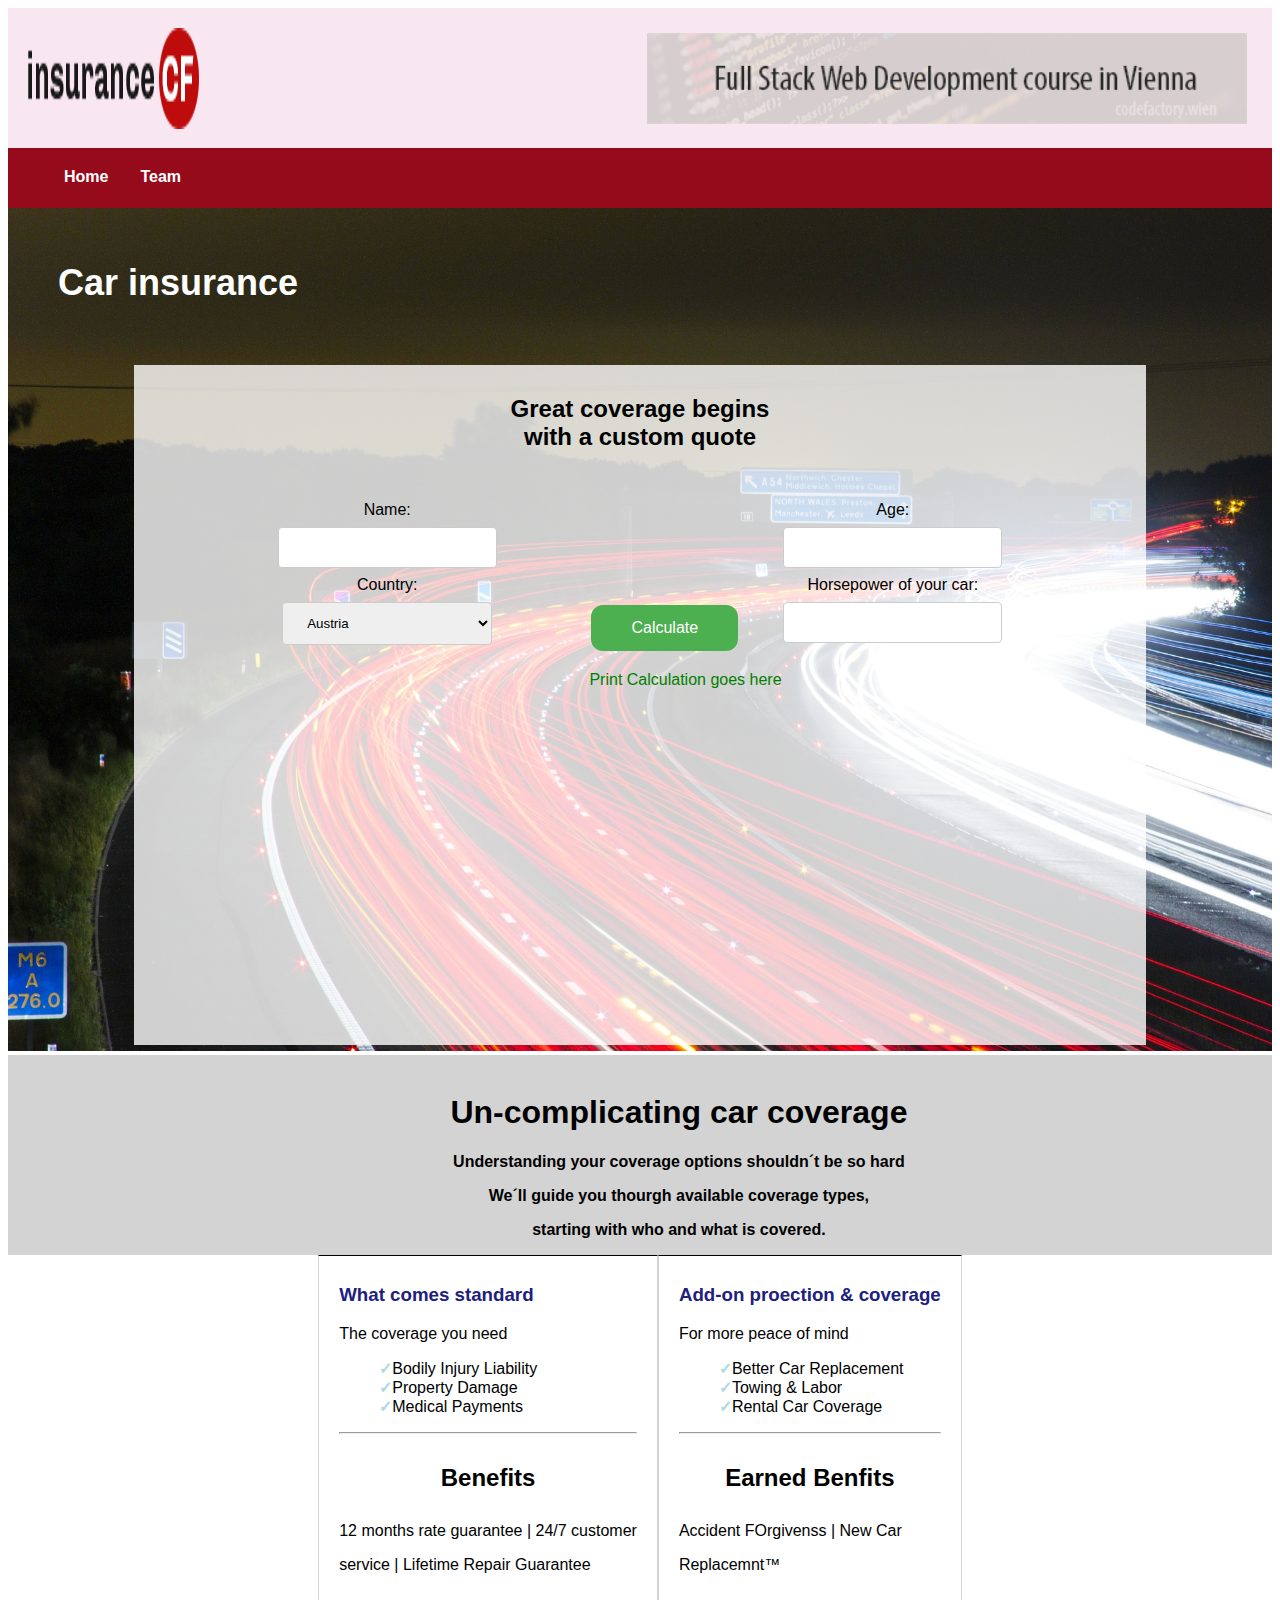
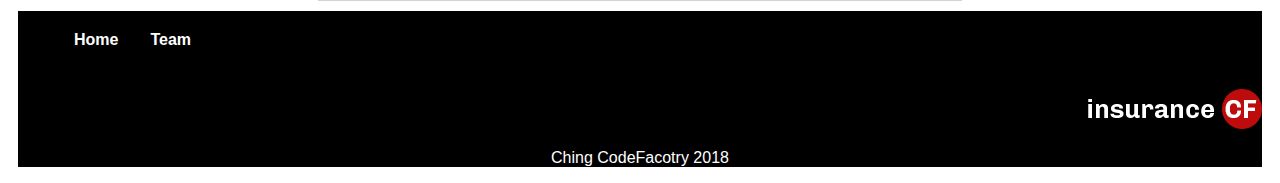
<file: index.html>
<!DOCTYPE html>
<html lang="en">
<head>
<title>Car insurance</title>
<meta charset="utf-8">
<meta name="viewport" content="width=device-width, initial-scale=1.0">
<link rel="stylesheet" type="text/css" href="review3.css">

</head>
<body>
	
<div class="header">
	<img class ="cf" src="img/logo.png" alt="cflogo" >
	<img class ="banner-1 mobile_hide" src="img/banner.png" alt="banner-1"  width="600">

  
</div>



 <div > 
	<ul class="nav">
      <li><a href="https://www.codefactory.wien">Home</a></li>
      <li><a href="https://www.codefactory.wien">Team</a></li>
     </ul>
	
</div>
<div class="bigdiv">
<div class="main"><img src="img/1920.jpg" width=100%>
	<div class="topleft"><h1>Car insurance</h1></div>

	
</div>

<div class="second">
	<div class="seconda">
	<h1 > Un-complicating car coverage</h1>
	<p>Understanding your coverage options shouldn´t be so hard</p>
	<p>We´ll guide you thourgh available coverage types,</p>
	<p>starting with who and what is covered.</p>
	</div>
</div>


<div class="calculationbar">
	

<div><h2>Great coverage begins<br>
	with a custom quote</h2>
	
</div>
<div class="middle">
	<div class="A">
	<form action="Name">Name:<br>
<input id="nome"   type="text" name="Name">
<br>
	</form>
    <form action="/action_page.php" >Country:<br>
    	  <select name="country" id= "paese" >
    <option value="Austria"> Austria</option>
    <option value="Hungary"> Hungary </option>
    <option value="Greece"> Greece </option>
    
  </select>
  <br><br>
  </form>
	</div>
		
	<div class="A">
	<form action="Age">Age:<br>
<input type="text" name="Age" id="eta">
<br>
	</form>

	<form action="Horsepower">Horsepower of your car:<br>
<input type="text" name="Horsepower"  id="calvalo">
<br>
	</form>
		
	</div>
</div>
<div class="btndiv"><button class="btn" onclick="calculateInsurance()">Calculate</button>
<p>Print Calculation goes here <span id="result"></span></p>
</div>


</div>
</div>
<div class="third">
	

<div class="thirda">
	<h3>What comes standard</h3>
	<p>The coverage you need</p>
	<ul class="benefit">
		<li>Bodily Injury Liability</li>
		<li>Property Damage</li>
		<li>Medical Payments</li>
	</ul>
	<hr>
	<h2>Benefits</h2>
	<p>12 months rate guarantee | 24/7 customer</p>
	<p>service | Lifetime Repair Guarantee</p>
	
</div>


<div class="thirda">
	<h3>Add-on proection & coverage</h3>
	<p>For more peace of mind</p>
	<ul class="benefit">
		<li>Better Car Replacement</li>
		<li>Towing & Labor</li>
		<li>Rental Car Coverage</li>
	</ul>
	<hr>
	<h2>Earned Benfits</h2>
	<p>Accident FOrgivenss | New Car </p>
	<p>Replacemnt&#8482;</p>
	
</div>
</div>


<div class="footer"  id="hello">
	<ul class="footernav">
      <li><a href="https://www.codefactory.wien">Home</a></li>
      <li><a href="https://www.codefactory.wien">Team</a></li>
     </ul>
    <br>
	<div class="cffooter"><img src="img/logo2.png" alt="cf" ></div>
	
    <p class="ching">Ching CodeFacotry 2018</p>
</div>
<script src="review3.js">
	

</script>
</body>
</html>
</file>
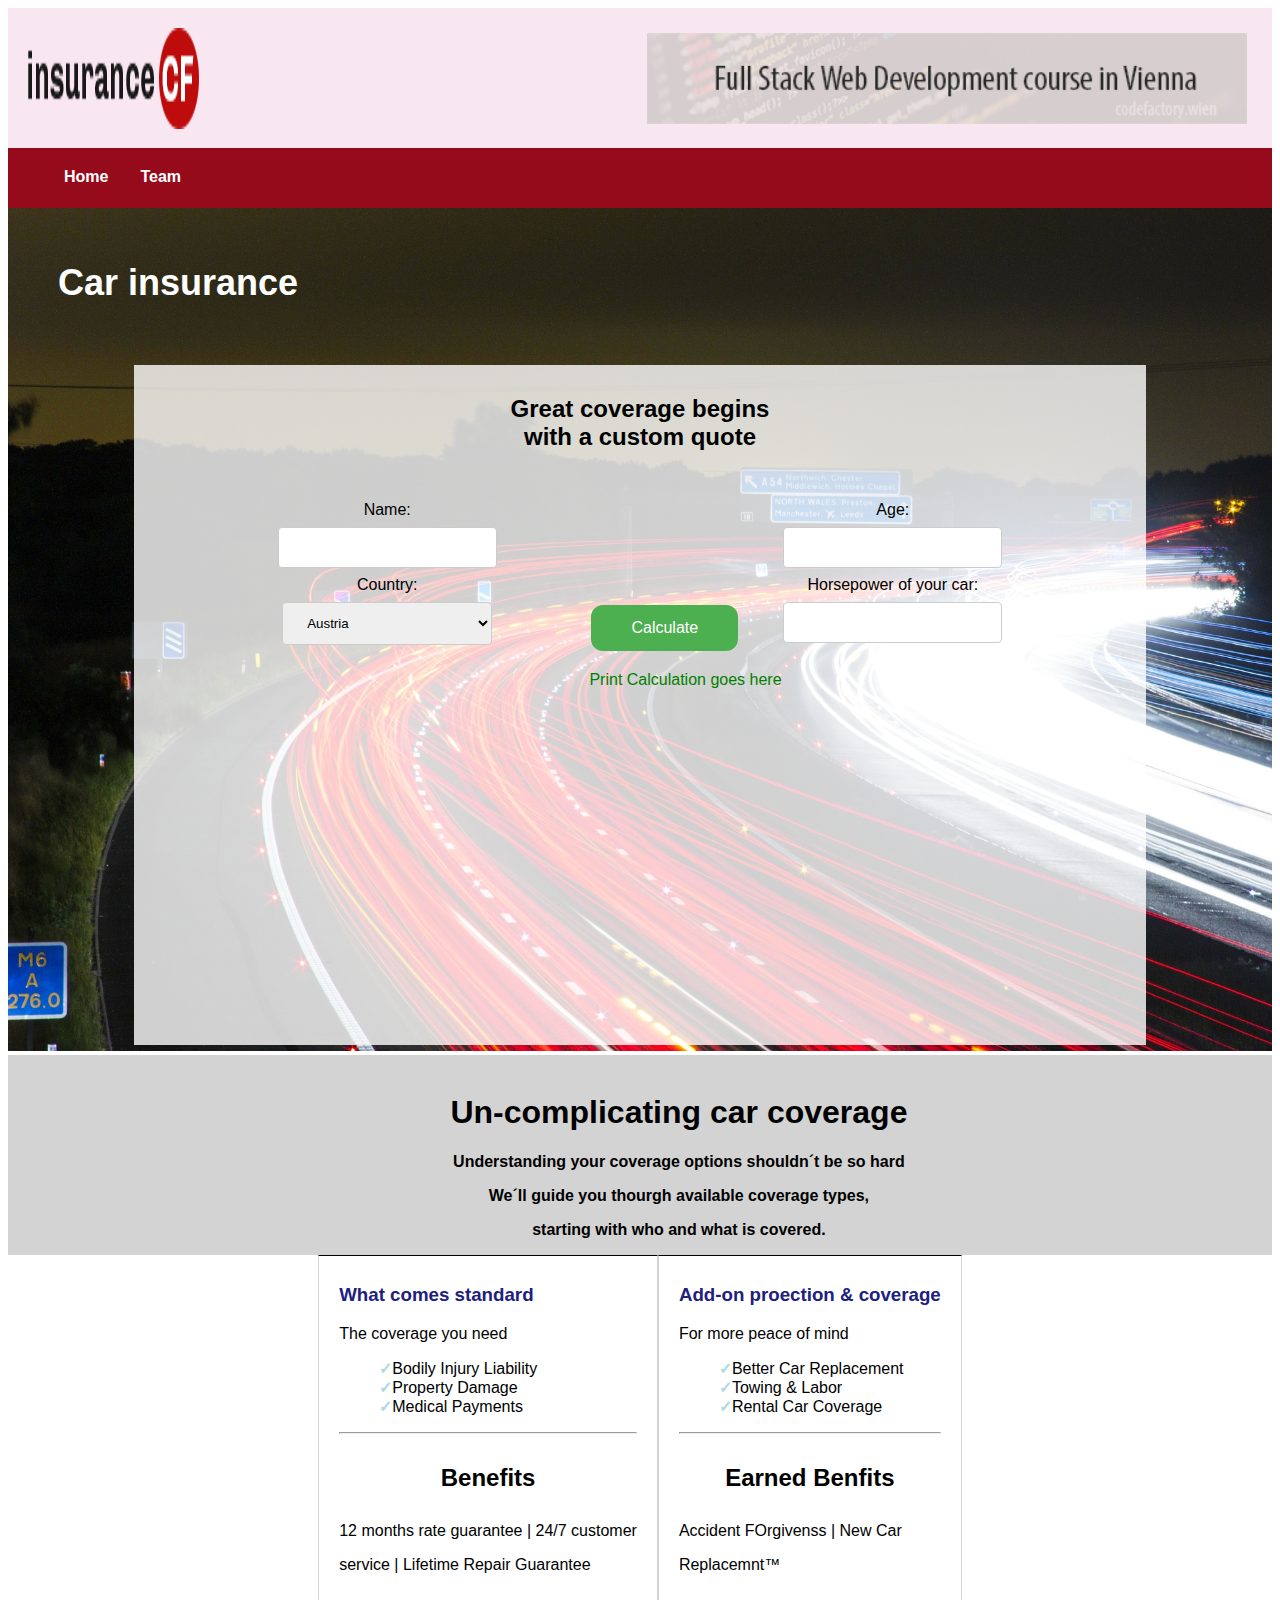
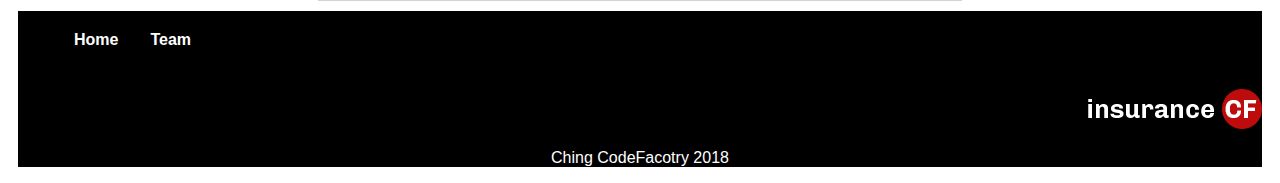
<file: review3.html>
<!DOCTYPE html>
<html lang="en">
<head>
<title>Car insurance</title>
<meta charset="utf-8">
<meta name="viewport" content="width=device-width, initial-scale=1.0">
<link rel="stylesheet" type="text/css" href="review3.css">

</head>
<body>
	
<div class="header">
	<img class ="cf" src="logo.png" alt="cflogo" >
	<img class ="banner-1 mobile_hide" src="banner.png" alt="banner-1"  width="600">

  
</div>



 <div > 
	<ul class="nav">
      <li><a href="https://www.codefactory.wien">Home</a></li>
      <li><a href="https://www.codefactory.wien">Team</a></li>
     </ul>
	
</div>
<div class="bigdiv">
<div class="main"><img src="1920.jpg" width=100%>
	<div class="topleft"><h1>Car insurance</h1></div>

	
</div>

<div class="second">
	<div class="seconda">
	<h1 > Un-complicating car coverage</h1>
	<p>Understanding your coverage options shouldn´t be so hard</p>
	<p>We´ll guide you thourgh available coverage types,</p>
	<p>starting with who and what is covered.</p>
	</div>
</div>


<div class="calculationbar">
	

<div><h2>Great coverage begins<br>
	with a custom quote</h2>
	
</div>
<div class="middle">
	<div class="A">
	<form action="Name">Name:<br>
<input id="nome"   type="text" name="Name">
<br>
	</form>
    <form action="/action_page.php" >Country:<br>
    	  <select name="country" id= "paese" >
    <option value="Austria"> Austria</option>
    <option value="Hugary"> Hugary </option>
    <option value="Greece"> Greece </option>
    
  </select>
  <br><br>
  </form>
	</div>
		
	<div class="A">
	<form action="Age">Age:<br>
<input type="text" name="Age" id="eta">
<br>
	</form>

	<form action="Horsepower">Horsepower of your car:<br>
<input type="text" name="Horsepower"  id="calvalo">
<br>
	</form>
		
	</div>
</div>
<div class="btndiv"><button class="btn" onclick="calculateInsurance()">Calculate</button>
<p>Print Calculation goes here <span id="result"></span></p>
</div>


</div>
</div>
<div class="third">
	

<div class="thirda">
	<h3>What comes standard</h3>
	<p>The coverage you need</p>
	<ul class="benefit">
		<li>Bodily Injury Liability</li>
		<li>Property Damage</li>
		<li>Medical Payments</li>
	</ul>
	<hr>
	<h2>Benefits</h2>
	<p>12 months rate guarantee | 24/7 customer</p>
	<p>service | Lifetime Repair Guarantee</p>
	
</div>


<div class="thirda">
	<h3>Add-on proection & coverage</h3>
	<p>For more peace of mind</p>
	<ul class="benefit">
		<li>Better Car Replacement</li>
		<li>Towing & Labor</li>
		<li>Rental Car Coverage</li>
	</ul>
	<hr>
	<h2>Earned Benfits</h2>
	<p>Accident FOrgivenss | New Car </p>
	<p>Replacemnt&#8482;</p>
	
</div>
</div>


<div class="footer"  id="hello">
	<ul class="footernav">
      <li><a href="https://www.codefactory.wien">Home</a></li>
      <li><a href="https://www.codefactory.wien">Team</a></li>
     </ul>
    <br>
	<div class="cffooter"><img src="logo2.png" alt="cf" ></div>
	
    <p class="ching">Ching CodeFacotry 2018</p>
</div>
<script src="review3.js">
	

</script>
</body>
</html>
</file>
<file: review3.css>
html{
box-sizing: border-box;
font-family: Arial, helvetica, sans-serif;

}

/* Style the header */
.cflogo {
  text-align: left;
  margin: 10px;
  
}
.banner-1 {
  float: right;
  margin: 5px;
  border-left: 5px;

}

.mobile_hide{
  display: block !important
}

.header{
  padding: 20px;
  height: 100px;
  display: flex;
  flex-wrap: wrap;
  background-color: #F8E6F1;
  flex-direction: row;
  justify-content: space-between;
  flex: 1 1 200px;
  
}


.middle{
display: flex;
justify-content: center;
text-align: center;
}

.A{
 flex: 1;
}
/* Style the top navigation bar */


.nav {
  list-style-type: none;
  margin: 0;
  flex-direction: row;
  padding-top: 20px;
  overflow: hidden;
  background-color: #950B1C;
  display: flex;
  height: 40px;

}

li {
  flex-direction: row;
}

li a {
 
  color: white;
  text-align: center;
  padding: 14px 16px;
  text-decoration: none;
  font-weight: bold;
}

li a:hover {
  background-color: #9D6C74;
}



/* Style the main content */
.main{
  position: relative;
  text-align: center;
  color: white;

}


.topleft {
  position: absolute;
  top: 30px;
  left: 50px;
  color: white;
  font-size: large;
  font-family: Arial, Helvetica, sans-serif;

 }


/*middle content*/
.second{
display: block;
text-align: center;
background: lightgray;
color: black;
height: 200px;
position: relative;
}

.seconda{
 font-weight: bold;
 margin: 0;
 position: absolute;
 bottom: 0px;
 left: 35%;
}
h3{
	color: #202080;
}
/* advantage function*/

.third{
 display: flex;
justify-content: center;

}

h2{
 text-align: center;
 padding: 10px;

}

 .benefit{
list-style-image: url('sqpurple.gif');
list-style: none;
flex: 1;

 }

 .benefit li:before{
  content: '✓';
  color: lightblue;
  font-weight: bold;
}

.bigdiv{
position: relative;
}

.calculationbar{
  background:rgba(255,255,255, 0.8);
  position: absolute;
  top: 15%;
  left: 10%;
  right: 10%;
  bottom:20%;
  min-width: 600px;
}

.btndiv{
    position: absolute;
    left: 45%;
    bottom:50%;
    color: green;

}

.btn{
background-color: #4CAF50; /* Green */
  border: none;
  color: white;
  padding: 14px 40px;
  text-align: center;
  text-decoration: none;
  display: inline-block;
  font-size: 16px;
  margin: 4px 2px;
  cursor: pointer;
  border-radius: 12px;

}

.A{
  padding: 20px;
}
input[type=text], select {
  padding: 12px 20px;
  margin: 8px 0;
  border: 1px solid #ccc;
  border-radius: 4px;
  }
.thirda{
border-top: 1px solid black;
border-left: 1px solid lightgray;
border-right:  1px solid lightgray;
border-bottom: 1px solid lightgray;
padding: 10px 20px;
}

/* Style the footer */

.footer {
   vertical-align: text-bottom;
   background-color: black;
   color: white;
   text-align: center;
   margin: 10px;
   
}

.footernav{
  list-style-type: none;
  margin: 0;
  flex-direction: row;
  padding-top: 20px;
  overflow: hidden;
  background-color: black;
  display: flex;
  height: 40px;
}
.cffooter {
   text-align: right;
    
}
#paese{
  width: 210px;
}
  
/* Responsive layout - when the screen is less than 700px wide */
@media screen and (max-width: 700px) {
  .row, .navbar {   
    flex-direction: column;
  }

 
 img {
width:100%;
}
}
</file>
